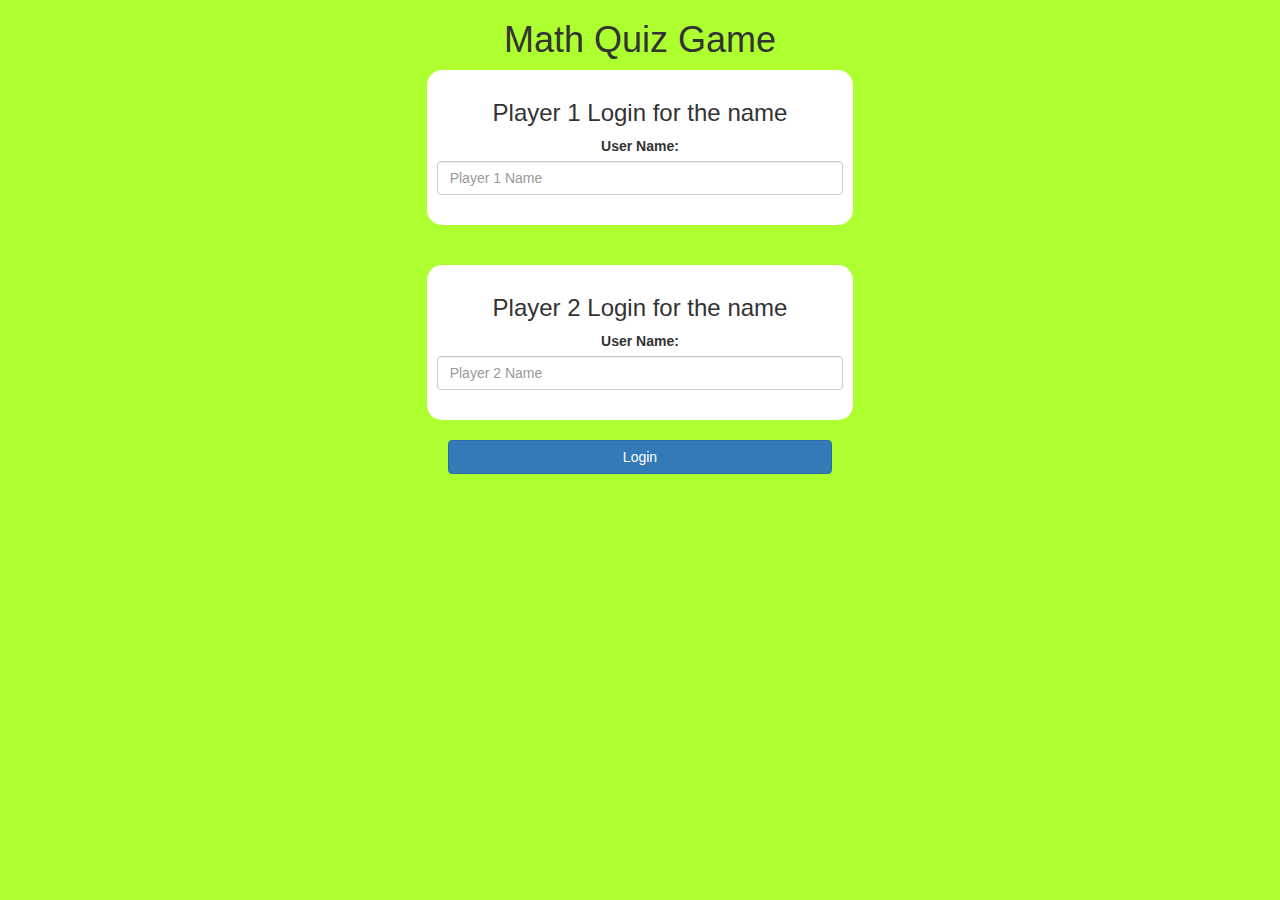
<file: index.html>
<!DOCTYPE html>
<html>
    <head>
        <title>
            The Math Quiz Game!
        </title>
        <meta name="viewport" content="width=device-width, initial-scale=1">
<link rel="stylesheet" href="https://maxcdn.bootstrapcdn.com/bootstrap/3.4.0/css/bootstrap.min.css">
<script src="https://ajax.googleapis.com/ajax/libs/jquery/3.4.1/jquery.min.js"></script>
<script src="https://maxcdn.bootstrapcdn.com/bootstrap/3.4.0/js/bootstrap.min.js"></script>

<link rel="stylesheet" type="text/css" href="quiz_game.css">

<script src="quiz_game_login.js"></script>
    </head>
    <body>
        <center>
        <h1>Math Quiz Game</h1>
        <div class = "col-lg-4 col-sm-8 col-xs-11 login_div1">
            <h3>Player 1 Login for the name</h3>
            <label>User Name:</label>
            <input type = "text" id = "player1_name_input" class = "form-control" placeholder = "Player 1 Name">
            <br>
        </div>
        <br>
        <br>
        <div class = "col-lg-4 col-sm-8 col-xs-11 login_div2">
            <h3>Player 2 Login for the name</h3>
            <label>User Name:</label>
            <input type = "text" id = "player2_name_input" class = "form-control" placeholder = "Player 2 Name">
           <br>
        </div>
        <br>
        <button style = "width: 30%" class = "btn btn-primary" onclick="addUser();">Login</button>
        </center>
    </body>
</html>
</file>
<file: quiz_game.css>
body{
    background: greenyellow;
}
.login_div1 , .login_div2{
    background: white;
    padding: 10px;
    float: none;
    border-radius: 15px;
}
#player1_name , #player2_name{
    display: inline-block;
    margin-left: 20px;

}
#word{
    width: 60%;

}
#word_display{
    letter-spacing: 5px;
}
#output{
    background: white;
    border-radius: 10px;
    border-top: 10px solid lightskyblue;
    padding: 10px;
    float: none;
    text-align: left;
}
</file>
